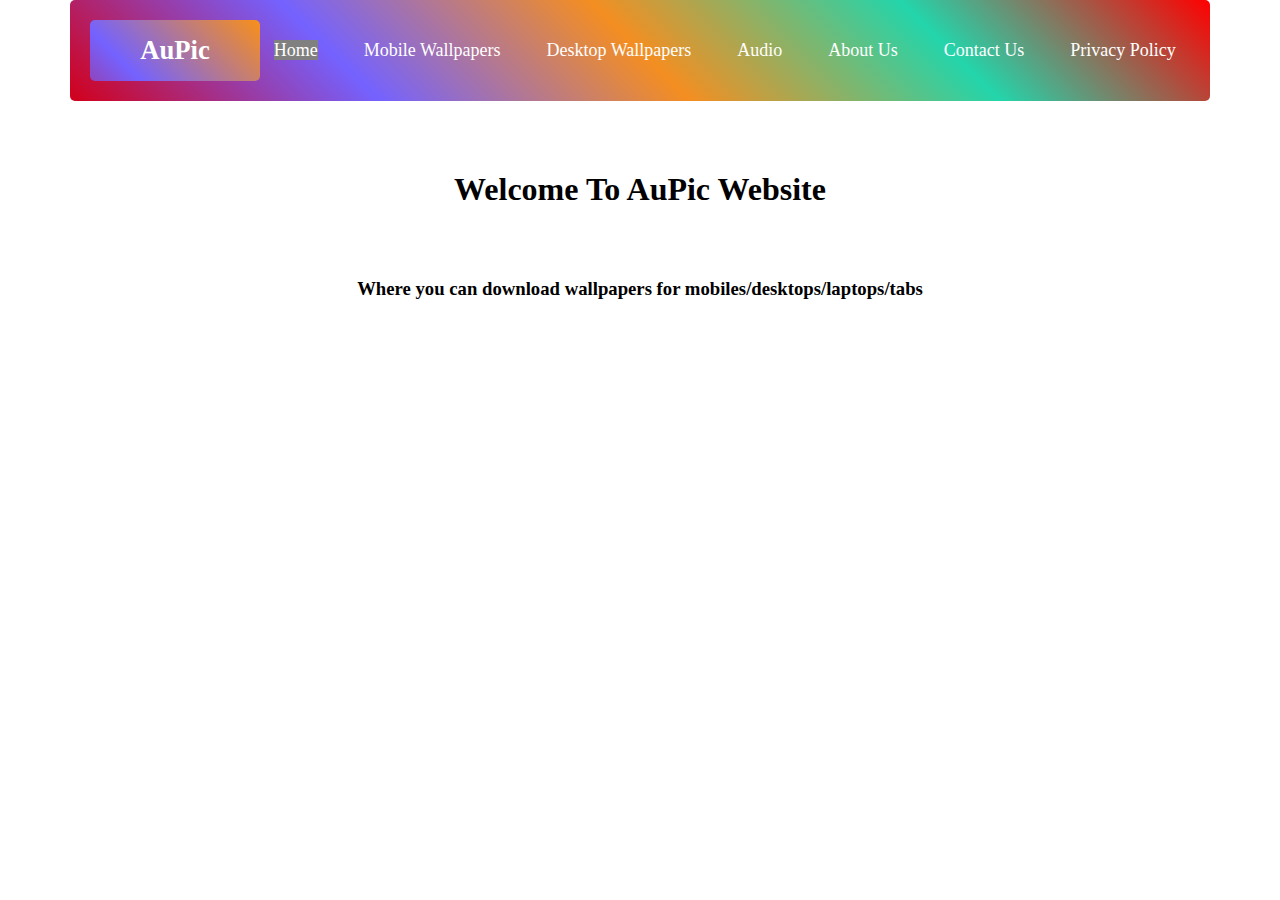
<file: index.html>
<!DOCTYPE html>
<html>
    <head>
         <title>AuPic</title>
         <meta name="google-site-verification" content="hLHqIqrYPmpkpQctnAFCNXI2EXzOaOmrEfeTyv8QuOc" />
         <link rel="icon" type="image/x-icon" href="https://lh3.googleusercontent.com/u/5/drive-viewer/AITFw-zuRS6E9mZD5NNqDWbMTGXYgxPMrRFpBVk67FvgD3L8jVOjWhcKDp1LzRgsJsQM7ZsQBWK8Aerm3yg5y9DA1acEFMwHzw=w1210-h657">
         <link rel="stylesheet" type="text/css" href="style.css">
         <script href="aupic.js"></script>

    </head>

    <body>
        <div class="container">
        <header><meta name="viewport" content="width=device-width, initial-scale=1.0">
        <nav class="navbar">
    <!-- LOGO -->
    <div class="logo"><a href="https://au-pic.github.io/aupic/index.html"><button><h1 style="font-family:verdana">AuPic</h1></button></a></div>

    <!-- NAVIGATION MENU -->
    <ul class="nav-links">

      <!-- USING CHECKBOX HACK -->
      <input type="checkbox" id="checkbox_toggle" />
      <label for="checkbox_toggle" class="hamburger">&#9776;</label>

      <!-- NAVIGATION MENUS -->
      <div class="menu">

        <li><a class="active" href="index.html">Home</a></li>
        <li><a href="MobileWallpaper.html">Mobile Wallpapers</a></li>
        <li><a href="DesktopWallpaper.html">Desktop Wallpapers</a></li>
        <li><a href="Audio.html">Audio</a></li>
        <li><a href="AboutUs.html">About Us</a></li>
        <li><a href="ContactUs.html">Contact Us</a></li>
        <li><a href="PrivacyPolicy.html">Privacy Policy</a></li>
      </div>
    </ul>
   </nav>
   </header>
            <center><h1 style="font-family:verdana">Welcome To AuPic Website</h1></center>
            <center><h3 style="font-family:verdana">Where you can download wallpapers for mobiles/desktops/laptops/tabs</h3></center>
            <center><h1 style="font-family:verdana"></h1></center>


        <a class="topbtn" href="#"><i class="fas fa-arrow-up"></i></a>

        <!--
        <footer>
             <nav>
                 <div class="topnav">
                     <a class="active" href="index.html">Home</a>
                     <a href="MobileWallpaper.html">Mobile Wallpapers</a>
                     <a href="DesktopWallpaper.html">PC/Laptop/Tab Wallpapers</a>
                     <a href="Audio.html">Audio</a>
                     <a href="PrivacyPolicy.html">Privacy Policy</a>
                     <a href="AboutUs.html">About Us</a>
                     <a href="ContactUs.html">Contact Us</a>
                 </div>
             </nav>
        </footer>
        <a href="https://au-pic.github.io/aupic/index.html"><center><button><h1 style="font-family:verdana">AuPic</h1></button></center></a>
        -->
        </div>
    </body>
</html>
</file>
<file: style.css>
*{

  padding: 0;
  margin: 0;
  box-sizing: border-box;
}
.bg{
  height: infinite;
  width: infinite;
  background: linear-gradient(45deg,#d2001a,#7462ff,#f48e21,#23d5ab);
  background-size: 300% 300%;
  animation: color 12s ease-in-out infinite;
}
@keyframes color{
  0%{
    background-position: 0 50%;
  }
  50%{
    background-position: 100% 50%;
  }
  100%{
    background-position: 0 50%;
  }
}


body {
  margin: 0;
  font-family: verdana;
}
img{
  width: 100%;
  height: auto;
  border-radius: 5px;
  cursor: pointer;
}
.container{
  display: flex;
  justify-content: center;
  align-items: center;
  flex-direction: column;
  gap: 70px;
}
.row{
  display: flex;
  gap: 15px;
}
.gallery{
  display: flex;
}
.col{
  display: flex;
  flex-direction: column;
  gap: 15px;
}
button{
  padding: 15px 50px;
  background: linear-gradient(45deg,#d2001a,#7462ff,#f48e21,#23d5ab,red);
  background-size: 300% 300%;
  animation: color 12s ease-in-out infinite;  
  color: white;
  font-family: verdana;
  border: snow;
  border-radius: 5px;
}
button:hover{
  background: linear-gradient(45deg,#d2001a,#7462ff,#f48e21,#23d5ab);
  background-size: 300% 300%;
  animation: color 12s ease-in-out infinite;
  cursor: pointer;  
}




@media screen and (max-width:750px){
  .row{
    flex-direction: column;
  }
}


/* Add an active class to highlight the current page */
.navbar a.active {
  background-color: grey; 
  color: white;
}

/* UTILITIES */
* {
  margin: 0;
  padding: 0;
  box-sizing: border-box;
}

body {
  font-family: verdana;
}

a {
  text-decoration: none;
}

li {
  list-style: none;
}

/* NAVBAR STYLING STARTS */
.navbar {
  display: flex;
  align-items: center;
  justify-content: space-between;
  padding: 20px;
/*background-color: grey;*/
  background: linear-gradient(45deg,#d2001a,#7462ff,#f48e21,#23d5ab,red);
  cursor: pointer;
  border-radius: 5px;
  transition: 0.3s ease;
  color: white;
}

.nav-links a {
  color: white;
}

/* LOGO */
.logo {
  font-size: 32px;
}

/* NAVBAR MENU */
.menu {
  display: flex;
  gap: 1em;
  font-size: 18px;
}

.menu li:hover {
  background-color: #ddd;
  cursor: pointer;
  border-radius: 5px;
  transition: 0.3s ease;
}

.menu li {
  padding: 5px 14px;
}

/* DROPDOWN MENU */
.services {
  position: relative; 
}

.dropdown {
  background-color: rgb(1, 139, 139);
  padding: 1em 0;
  position: absolute; /*WITH RESPECT TO PARENT*/
  display: none;
  border-radius: 8px;
  top: 35px;
}

.dropdown li + li {
  margin-top: 10px;
}

.dropdown li {
  padding: 0.5em 1em;
  width: 8em;
  text-align: center;
}

.dropdown li:hover {
  background: linear-gradient(45deg,#d2001a,#7462ff,#f48e21,#23d5ab);
  background-size: 300% 300%;
  animation: color 12s ease-in-out infinite;
  cursor: pointer;
  border-radius: 5px;
}

.services:hover .dropdown {
  display: block;
}
/* RESPONSIVE NAVBAR MENU STARTS */

/* CHECKBOX HACK */

input[type=checkbox] {
  display: none;
} 

/* HAMBURGER MENU */
.hamburger {
  display: none;
  font-size: 24px;
  user-select: none;
}

/* APPLYING MEDIA QUERIES */
@media (max-width: 768px) {
 .menu {
    display:none;
    position: absolute;
    background: linear-gradient(45deg,#d2001a,#7462ff,#f48e21,#23d5ab);
    background-size: 300% 300%;
    animation: color 12s ease-in-out infinite;
    cursor: pointer;
    border-radius: 5px;
    right: 0;
    left: 0;
    text-align: center;
    padding: 16px 0;
  }

  .menu li:hover {
    display: inline-block;
    background: linear-gradient(45deg,#d2001a,#7462ff,#f48e21,#23d5ab);
    background-size: 300% 300%;
    animation: color 12s ease-in-out infinite;
    cursor: pointer;
    border-radius: 5px;
    transition: 0.3s ease;
  }

  .menu li + li {
    margin-top: 12px;
  }

  input[type=checkbox]:checked ~ .menu {
    display: block;
  }

  .hamburger {
    display: block;
  }

  .dropdown {
    left: 50%;
    top: 30px;
    transform: translateX(35%);
  }

  .dropdown li:hover {
    background: linear-gradient(45deg,#d2001a,#7462ff,#f48e21,#23d5ab);
    background-size: 300% 300%;
    animation: color 12s ease-in-out infinite;
    cursor: pointer;
    border-radius: 5px;
  }
}
</file>
